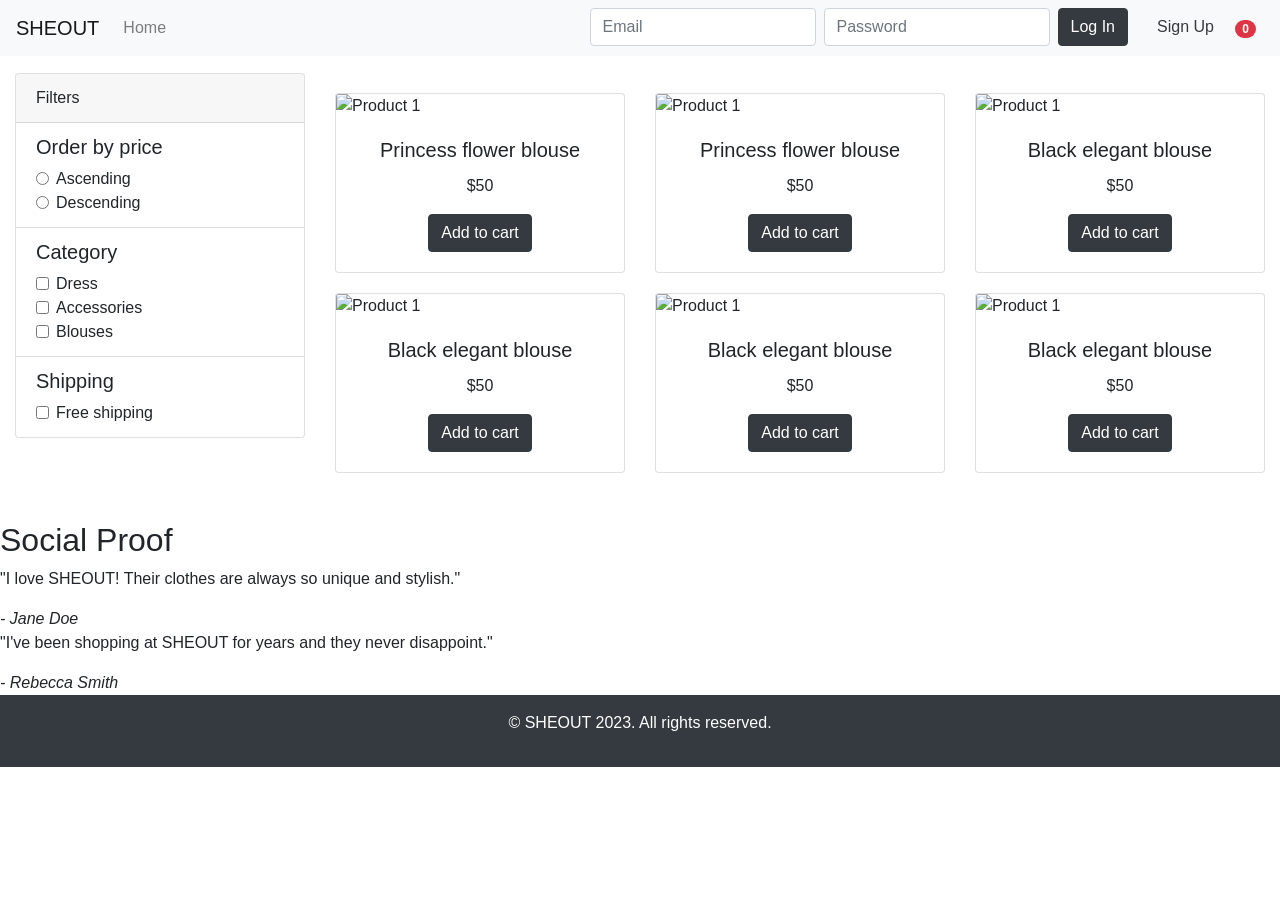
<file: src/main/resources/templates/index.html>
<!DOCTYPE html>
<html xmlns:th="http://www.thymeleaf.org">
<head>
    <meta charset='utf-8'>
    <title>SHEOUT</title>
    <link rel="stylesheet" href="https://maxcdn.bootstrapcdn.com/bootstrap/4.0.0/css/bootstrap.min.css">
    <link rel='stylesheet' type='text/css' media='screen' th:href='@{/css/style.css}'/>
</head>
<body>
<header>
    <div class="d-flex justify-content-center">
        <a href="">
            <img th:src="@{/images/LOGO_SHEOUT.png}" alt="SHEOUT logo"/>
        </a>
    </div>
</header>
<br/><br/>
<!-- Header - End -->
<!-- Navbar - Begin -->
<nav class="navbar navbar-expand-md navbar-light bg-light fixed-top">
    <a class="navbar-brand" href="#">SHEOUT</a>
    <button class="navbar-toggler" type="button" data-toggle="collapse" data-target="#navbarNav" aria-controls="navbarNav" aria-expanded="false" aria-label="Toggle navigation" >
        <span class="navbar-toggler-icon"></span>
    </button>
    <div class="collapse navbar-collapse" id="navbarNav">
        <ul class="navbar-nav mr-auto">
            <li class="nav-item">
                <a class="nav-link" href="#">Home</a>
            </li>
        </ul>
        <ul class="navbar-nav">
            <li class="nav-item">
                <form class="form-inline my-2 my-lg-0">
                    <input class="form-control mr-sm-2" type="email" placeholder="Email">
                    <input class="form-control mr-sm-2" type="password" placeholder="Password">
                    <a href="#" class="btn btn-dark btn-primary my-2 my-sm-0" type="submit" onclick="location.href='clientHome.html'">Log In</a>
                    <a href="#" class="btn  btn-link text-dark my-2 my-sm-0 ml-3"  onclick="location.href='clientRegister.html'">Sign Up</a>
                </form>
            </li>
            <li class="nav-item">
                <a class="nav-link" href="#">
                    <i class="fa fa-shopping-cart"></i>
                    <span class="badge badge-pill badge-danger">0</span>
                </a>
            </li>
        </ul>
    </div>
</nav>
<!-- Navbar - End -->
<!-- Container - products -->
<div class="container-fluid">
    <div class="row">
        <div class="col-md-3">
            <div class="card">
                <div class="card-header">
                    Filters
                </div>
                <ul class="list-group list-group-flush">
                    <li class="list-group-item">
                        <h5>Order by price</h5>
                        <div class="form-check">
                            <input class="form-check-input" type="radio" name="order-price" id="ascending" value="ascending">
                            <label class="form-check-label" for="ascending">
                                Ascending
                            </label>
                        </div>
                        <div class="form-check">
                            <input class="form-check-input" type="radio" name="order-price" id="descending" value="descending">
                            <label class="form-check-label" for="descending">
                                Descending
                            </label>
                        </div>
                    </li>
                    <li class="list-group-item">
                        <h5>Category</h5>
                        <div class="form-check">
                            <input class="form-check-input" type="checkbox" value="" id="dress">
                            <label class="form-check-label" for="dress">
                                Dress
                            </label>
                        </div>
                        <div class="form-check">
                            <input class="form-check-input" type="checkbox" value="" id="accessories">
                            <label class="form-check-label" for="accessories">
                                Accessories
                            </label>
                        </div>
                        <div class="form-check">
                            <input class="form-check-input" type="checkbox" value="" id="blouses">
                            <label class="form-check-label" for="blouses">
                                Blouses
                            </label>
                        </div>
                    </li>
                    <li class="list-group-item">
                        <h5>Shipping</h5>
                        <div class="form-check">
                            <input class="form-check-input" type="checkbox" value="" id="free-shipping">
                            <label class="form-check-label" for="free-shipping">
                                Free shipping
                            </label>
                        </div>
                    </li>
                </ul>
            </div>
        </div>
        <!-- Products -->
        <div class="col-md-9">
            <div class="row align-items">
                <div class="col-md-4 col-4" style="margin-top: 20px;">
                    <div class="card">
                        <img class="card-img-top" th:src="@{/images/blouse1.png}" alt="Product 1">
                        <div class="card-body text-center">
                            <h5 class="card-title">Princess flower blouse</h5>
                            <p class="card-text">$50</p>
                            <a href="#" class="btn btn-dark btn-primary">Add to cart</a>
                        </div>
                    </div>
                </div>
                <div class="col-md-4 col-4" style="margin-top: 20px;">
                    <div class="card">
                        <img class="card-img-top" th:src="@{/images/blouse1.png}" alt="Product 1">
                        <div class="card-body text-center">
                            <h5 class="card-title">Princess flower blouse</h5>
                            <p class="card-text">$50</p>
                            <a href="#" class="btn btn-dark btn-primary">Add to cart</a>
                        </div>
                    </div>
                </div>
                <div class="col-md-4 col-4" style="margin-top: 20px;">
                    <div class="card">
                        <img class="card-img-top" th:src="@{/images/blouse1.png}" alt="Product 1">
                        <div class="card-body text-center">
                            <h5 class="card-title">Black elegant blouse</h5>
                            <p class="card-text">$50</p>
                            <a href="#" class="btn btn-dark btn-primary">Add to cart</a>
                        </div>
                    </div>
                </div>
                <div class="col-md-4 col-4" style="margin-top: 20px;">
                    <div class="card">
                        <img class="card-img-top" th:src="@{/images/blouse1.png}" alt="Product 1">
                        <div class="card-body text-center">
                            <h5 class="card-title">Black elegant blouse</h5>
                            <p class="card-text">$50</p>
                            <a href="#" class="btn btn-dark btn-primary">Add to cart</a>
                        </div>
                    </div>
                </div>
                <div class="col-md-4 col-4" style="margin-top: 20px;">
                    <div class="card">
                        <img class="card-img-top" th:src="@{/images/blouse1.png}" alt="Product 1">
                        <div class="card-body text-center">
                            <h5 class="card-title">Black elegant blouse</h5>
                            <p class="card-text">$50</p>
                            <a href="#" class="btn btn-dark btn-primary">Add to cart</a>
                        </div>
                    </div>
                </div>
                <div class="col-md-4 col-4" style="margin-top: 20px;">
                    <div class="card">
                        <img class="card-img-top" th:src="@{/images/blouse1.png}" alt="Product 1">
                        <div class="card-body text-center">
                            <h5 class="card-title">Black elegant blouse</h5>
                            <p class="card-text">$50</p>
                            <a href="#" class="btn btn-dark btn-primary">Add to cart</a>
                        </div>
                    </div>
                </div>
            </div>
        </div>
    </div>
</div>
<br/><br/>
<section class="social-proof">
    <h2>Social Proof</h2>
    <div class="testimonial">
        <p>"I love SHEOUT! Their clothes are always so unique and stylish."</p>
        <cite> - Jane Doe</cite>
    </div>
    <div class="testimonial">
        <p>"I've been shopping at SHEOUT for years and they never disappoint."</p>
        <cite> - Rebecca Smith</cite>
    </div>
</section>
<footer class="bg-dark text-white py-3">
    <div class="container">
        <div class="row">
            <div class="col-md-12 text-center">
                <p>&copy; SHEOUT 2023. All rights reserved.</p>
            </div>
        </div>
    </div>
</footer>
<!-- jQuery first, then Popper.js, then Bootstrap JS -->
<script src="https://code.jquery.com/jquery-3.5.1.slim.min.js"></script>
<script src="https://cdn.jsdelivr.net/npm/@popperjs/core@2.10.3/dist/umd/popper.min.js"></script>
<script src="https://maxcdn.bootstrapcdn.com/bootstrap/4.5.2/js/bootstrap.min.js"></script>
</body>
</html>
</file>
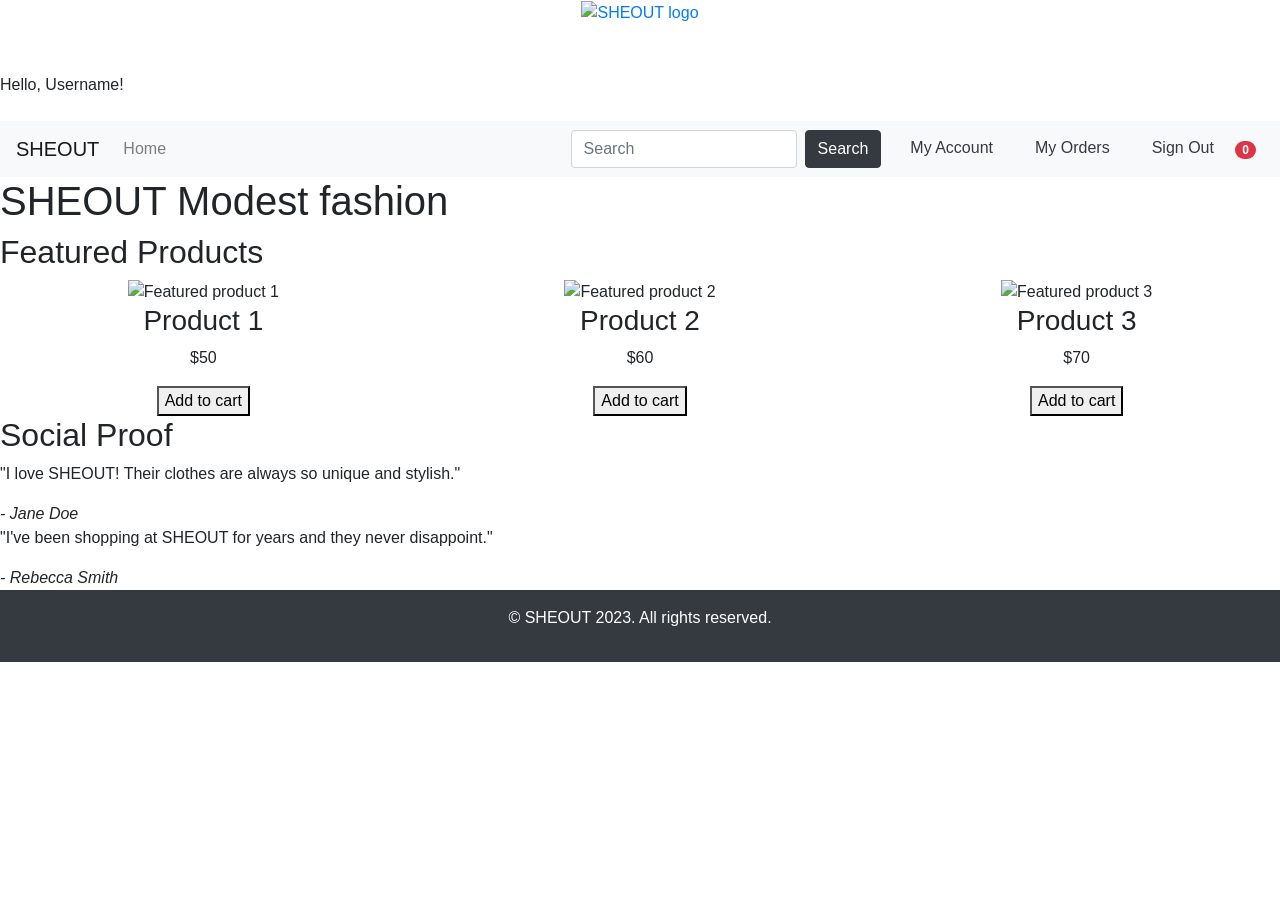
<file: src/main/resources/templates/clientHome.html>
<!DOCTYPE html>
<html xmlns:th="http://www.thymeleaf.org">
<head>
    <meta charset='utf-8'>
    <title>SHEOUT</title>
    <link rel="stylesheet" href="https://maxcdn.bootstrapcdn.com/bootstrap/4.0.0/css/bootstrap.min.css">
    <link rel='stylesheet' type='text/css' media='screen' th:href='@{/css/style.css}'/>
</head>
<body>
<header>
    <div class="d-flex justify-content-center">
        <a href="">
            <img th:src="@{/images/LOGO_SHEOUT.png}" alt="SHEOUT logo"/>
        </a>
    </div>
</header>
<br/><br/>
<!-- Header - End -->
  <div class="hello-username">
    Hello, Username!
  </div>
</br>
<!-- User welcome - End -->

<nav class="navbar navbar-expand-md navbar-light bg-light">
    <a class="navbar-brand" href="#">SHEOUT</a>
    <button class="navbar-toggler" type="button" data-toggle="collapse" data-target="#navbarNav" aria-controls="navbarNav" aria-expanded="false" aria-label="Toggle navigation" >
        <span class="navbar-toggler-icon"></span>
    </button>
    <div class="collapse navbar-collapse" id="navbarNav">
        <ul class="navbar-nav mr-auto">
            <li class="nav-item">
                <a class="nav-link" href="#">Home</a>
            </li>
        </ul>
        <form class="form-inline my-2 my-lg-0">
            <input class="form-control mr-sm-2" type="search" placeholder="Search" aria-label="Search">
            <button class="btn btn-dark btn-primary my-2 my-sm-0" type="submit">Search</button>
        </form>
        <ul class="navbar-nav">
            <li class="nav-item">
                <div class="form-inline my-2 my-lg-0">
                    <a href="#" class="btn  btn-link text-dark my-2 my-sm-0 ml-3" onclick="location.href='clientHome.html'">My Account</a>
                    <a href="#" class="btn  btn-link text-dark my-2 my-sm-0 ml-3" onclick="location.href='clientOrder.html'">My Orders</a>
                    <a href="#" class="btn  btn-link text-dark my-2 my-sm-0 ml-3" onclick="location.href='index.html'">Sign Out</a>
                </div>
            </li>
            <li class="nav-item">
                <a class="nav-link" href="#">
                    <i class="fa fa-shopping-cart"></i>
                    <span class="badge badge-pill badge-danger">0</span>
                </a>
            </li>
        </ul>
    </div>
</nav>
<!-- Navbar - End -->

<h1>SHEOUT Modest fashion</h1>

<section class="featured-products">
    <h2>Featured Products</h2>
    <div class="row justify-content-center align-items-center">
        <div class="col-md-4 text-center">
            <div class="product-card">
                <img class="product-image" th:src="@{/images/blouse1.png}" alt="Featured product 1" />
                <h3>Product 1</h3>
                <p>$50</p>
                <button class="add-to-cart-button">Add to cart</button>
            </div>
        </div>
        <div class="col-md-4 text-center">
            <div class="product-card">
                <img class="product-image" th:src="@{/images/dress1.png}" alt="Featured product 2" />
                <h3>Product 2</h3>
                <p>$60</p>
                <button class="add-to-cart-button">Add to cart</button>
            </div>
        </div>
        <div class="col-md-4 text-center">
            <div class="product-card">
                <img class="product-image" th:src="@{/images/blouse3.png}" alt="Featured product 3" />
                <h3>Product 3</h3>
                <p>$70</p>
                <button class="add-to-cart-button">Add to cart</button>
            </div>
        </div>
    </div>
</section>



<section class="social-proof">
    <h2>Social Proof</h2>
    <div class="testimonial">
        <p>"I love SHEOUT! Their clothes are always so unique and stylish."</p>
        <cite> - Jane Doe</cite>
    </div>
    <div class="testimonial">
        <p>"I've been shopping at SHEOUT for years and they never disappoint."</p>
        <cite> - Rebecca Smith</cite>
    </div>
</section>
<footer class="bg-dark text-white py-3">
    <div class="container">
        <div class="row">
            <div class="col-md-12 text-center">
                <p>&copy; SHEOUT 2023. All rights reserved.</p>
            </div>
        </div>
    </div>
</footer>
<!-- jQuery first, then Popper.js, then Bootstrap JS -->
<script src="https://code.jquery.com/jquery-3.5.1.slim.min.js"></script>
<script src="https://cdn.jsdelivr.net/npm/@popperjs/core@2.10.3/dist/umd/popper.min.js"></script>
<script src="https://maxcdn.bootstrapcdn.com/bootstrap/4.5.2/js/bootstrap.min.js"></script>
</body>
</html>
</file>
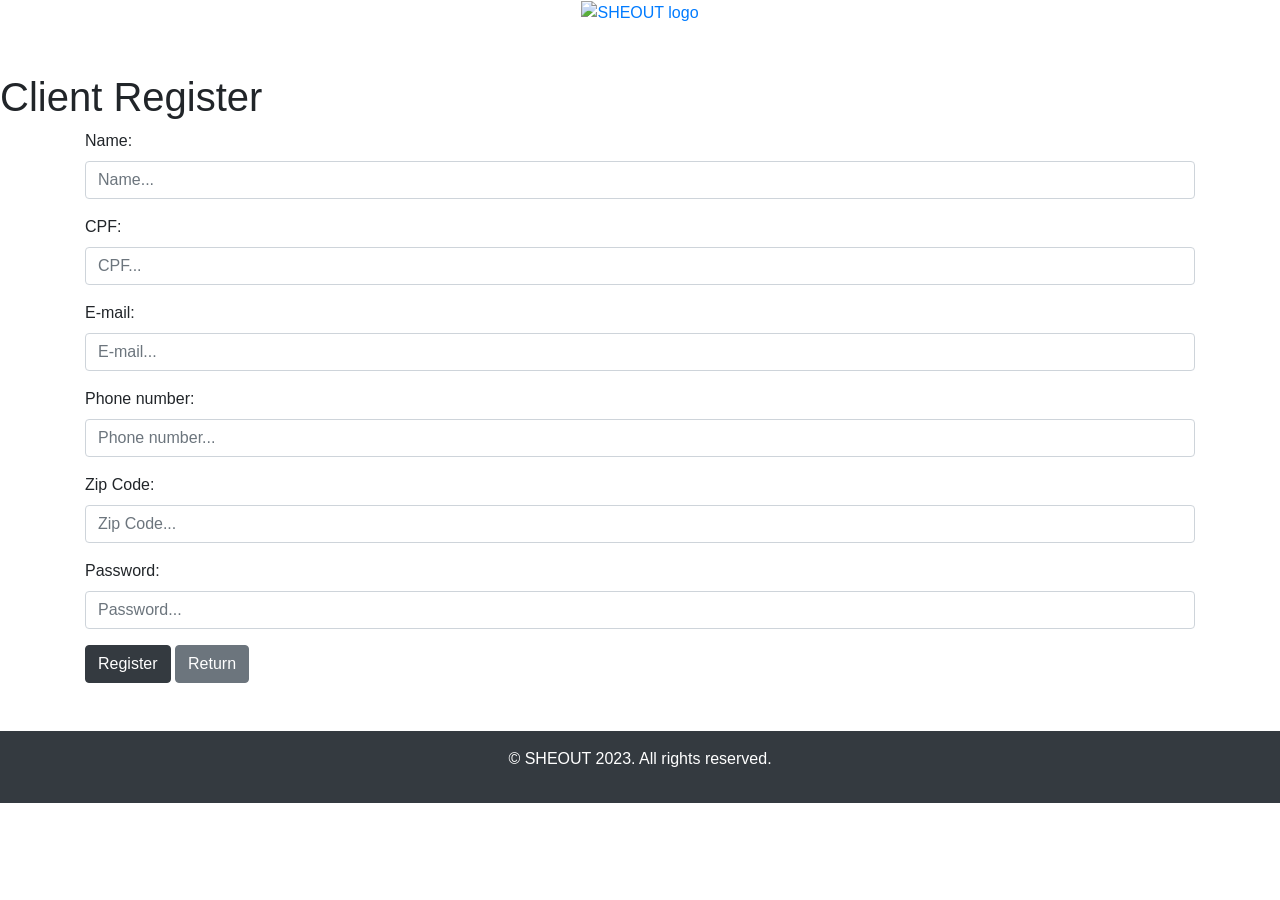
<file: src/main/resources/templates/clientRegister.html>
<!DOCTYPE html>
<html xmlns:th="http://www.thymeleaf.org">
<head>
    <meta charset='utf-8'>
    <title>SHEOUT</title>
    <link rel="stylesheet" href="https://maxcdn.bootstrapcdn.com/bootstrap/4.0.0/css/bootstrap.min.css">
    <link rel='stylesheet' type='text/css' media='screen' th:href='@{/css/style.css}'/>
</head>
<body>
<header>
    <div class="d-flex justify-content-center">
        <a href="">
            <img th:src="@{/images/LOGO_SHEOUT.png}" alt="SHEOUT logo"/>
        </a>
    </div>
</header>
<br/><br/>
<!-- Header - End -->

    <div>
        <h1>Client Register</h1>

<!--        <div  class="error-message">-->
<!--           Here goes a success message-->
<!--        </div><br>-->

        <div class="container">
            <form method="post" action="" class="form-style">
                <fieldset>
                    <div class="form-group">
                        <label for="name">Name:</label>
                        <input type="text" id="name" name="name" class="form-control" placeholder="Name...">
                        <div class="invalid-feedback">
                            Please enter your name.
                        </div>
                    </div>

                    <div class="form-group">
                        <label for="cpf">CPF:</label>
                        <input type="text" id="cpf" name="cpf" class="form-control" placeholder="CPF...">
                        <div class="invalid-feedback">
                            Please enter a valid CPF.
                        </div>
                    </div>

                    <div class="form-group">
                        <label for="email">E-mail:</label>
                        <input type="email" id="email" name="email" class="form-control" placeholder="E-mail...">
                        <div class="invalid-feedback">
                            Please enter a valid e-mail.
                        </div>
                    </div>

                    <div class="form-group">
                        <label for="phone">Phone number:</label>
                        <input type="tel" id="phone" name="phone" class="form-control" placeholder="Phone number...">
                        <div class="invalid-feedback">
                            Please enter a valid phone number.
                        </div>
                    </div>

                    <div class="form-group">
                        <label for="zipcode">Zip Code:</label>
                        <input type="text" id="zipcode" name="zipcode" class="form-control" placeholder="Zip Code...">
                        <div class="invalid-feedback">
                            Please enter a valid zip code.
                        </div>
                    </div>

                    <div class="form-group">
                        <label for="password">Password:</label>
                        <input type="password" id="password" name="password" class="form-control" placeholder="Password...">
                        <div class="invalid-feedback">
                            Please enter a password.
                        </div>
                    </div>

                    <button type="submit" class="btn btn-dark btn-primary">Register</button>
                    <a href="#" class="btn btn-secondary return-button">Return</a>
                </fieldset>
            </form>
        </div>

    <!-- Footer - Begin -->
<br/><br/>
<footer class="bg-dark text-white py-3">
    <div class="container">
        <div class="row">
            <div class="col-md-12 text-center">
                <p>&copy; SHEOUT 2023. All rights reserved.</p>
            </div>
        </div>
    </div>
</footer>
<!-- jQuery first, then Popper.js, then Bootstrap JS -->
<script src="https://code.jquery.com/jquery-3.5.1.slim.min.js"></script>
<script src="https://cdn.jsdelivr.net/npm/@popperjs/core@2.10.3/dist/umd/popper.min.js"></script>
<script src="https://maxcdn.bootstrapcdn.com/bootstrap/4.5.2/js/bootstrap.min.js"></script>
</body>
</html>
</file>
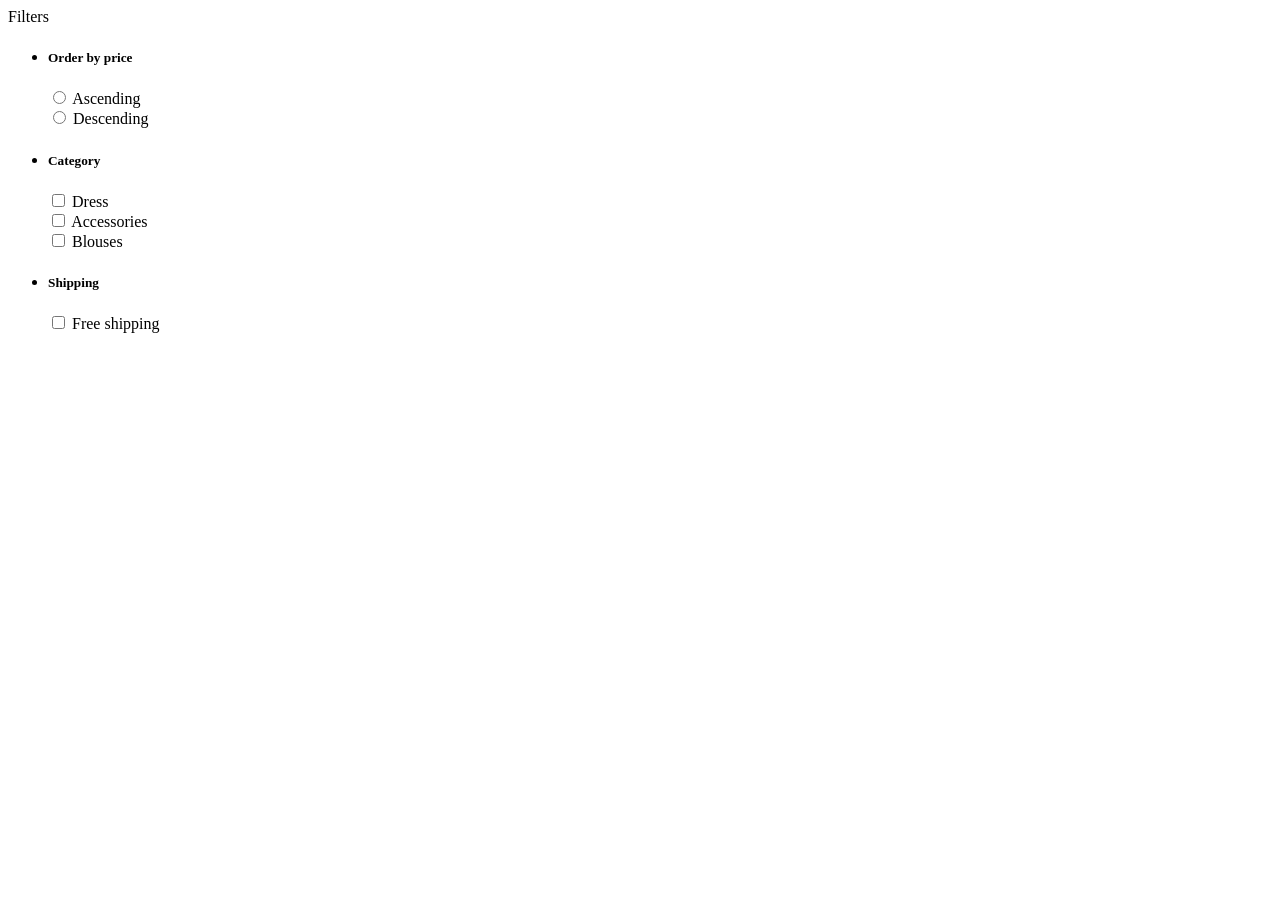
<file: src/main/resources/templates/test.html>
<!DOCTYPE html>
<html lang="en">
<head>
    <meta charset="UTF-8">
    <title>Title</title>
</head>
<body>
<div class="container">
  <div class="row align-items">
    <div class="col-md-3">
      <div class="card">
        <div class="card-header">
          Filters
        </div>
        <ul class="list-group list-group-flush">
          <li class="list-group-item">
            <h5>Order by price</h5>
            <div class="form-check">
              <input class="form-check-input" type="radio" name="order-price" id="ascending" value="ascending">
              <label class="form-check-label" for="ascending">
                Ascending
              </label>
            </div>
            <div class="form-check">
              <input class="form-check-input" type="radio" name="order-price" id="descending" value="descending">
              <label class="form-check-label" for="descending">
                Descending
              </label>
            </div>
          </li>
          <li class="list-group-item">
            <h5>Category</h5>
            <div class="form-check">
              <input class="form-check-input" type="checkbox" value="" id="dress">
              <label class="form-check-label" for="dress">
                Dress
              </label>
            </div>
            <div class="form-check">
              <input class="form-check-input" type="checkbox" value="" id="accessories">
              <label class="form-check-label" for="accessories">
                Accessories
              </label>
            </div>
            <div class="form-check">
              <input class="form-check-input" type="checkbox" value="" id="blouses">
              <label class="form-check-label" for="blouses">
                Blouses
              </label>
            </div>
          </li>
          <li class="list-group-item">
            <h5>Shipping</h5>
            <div class="form-check">
              <input class="form-check-input" type="checkbox" value="" id="free-shipping">
              <label class="form-check-label" for="free-shipping">
                Free shipping
              </label>
            </div>
          </li>
        </ul>
      </div>
    </div>
  </div>
</div>

</body>
</html>
</file>
